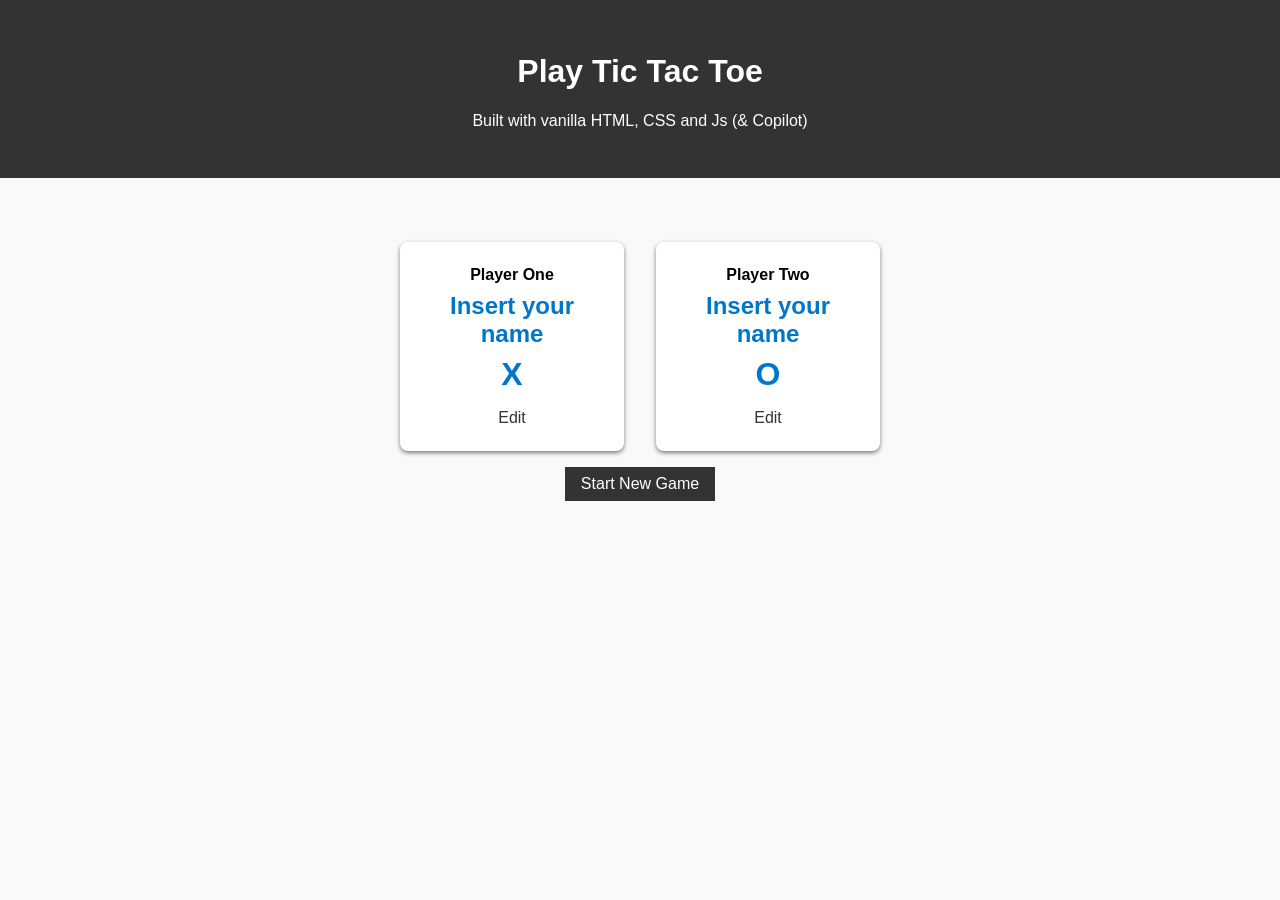
<file: index.html>
<!DOCTYPE html>
<html lang="en">

<head>
  <meta charset="UTF-8">
  <meta name="viewport" content="width=device-width, initial-scale=1.0">
  <title>Tic-Tac-Toe The Game</title>
  <link rel="preconnect" href="https://fonts.googleapis.com">
  <link rel="preconnect" href="https://fonts.gstatic.com" crossorigin>
  <link href="https://fonts.googleapis.com/css2?family=Source+Code+Pro&display=swap" rel="stylesheet">
  <link rel="stylesheet" href="styles/styles.css" />
  <link rel="stylesheet" href="styles/config.css" />
  <link rel="stylesheet" href="styles/game.css" />
  <link rel="stylesheet" href="styles/overlays.css" />
  <script src="scripts/config.js" defer></script>
  <script src="scripts/game.js" defer></script>
  <script src="scripts/app.js" defer></script>
</head>

<body>
  <div id="backdrop"></div>
  <header id="main-header">
    <h1>Play Tic Tac Toe</h1>
    <p> Built with vanilla HTML, CSS and Js (& Copilot)</p>
  </header>
  <main>
    <aside class="modal" id="config-overlay">
      <h2>Name registration</h2>
      <form id="player-form">
        <div class="form-control">
          <label for="player-name">Enter your name</label>
          <input type="text" id="player-name" name="player-name" required>
        </div>
        <p id="config-errors"></p>
        <div>
          <button class="btn btn-alt" type="reset" id="cancel-config-btn">Cancel</button>
          <button class="btn" type="submit">Confirm</button>
        </div>
      </form>
    </aside>
    <section id="game-config">
      <ol>
        <li>
          <article id="player-one-data">
            <h2>Player One</h2>
            <h3>Insert your name</h3>
            <p class="player-symbol">X</p>
            <button class="btn btn-alt" id="edit-player-one-btn" data-playerid="one">Edit</button>
          </article>
        </li>
        <li>
          <article id="player-two-data">
            <h2>Player Two</h2>
            <h3>Insert your name</h3>
            <p class="player-symbol">O</p>
            <button class="btn btn-alt" id="edit-player-two-btn" data-playerid="two">Edit</button>
          </article>
        </li>
      </ol>
      <button class="btn" id="start-game">Start New Game</button>
    </section>
    <section id="active-game">
      <article id="game-over">
        <h2>
          <span id="winner-game"></span>
        </h2>
        <p>Keep playing! </p>
      </article>
      <h3><span id="active-player-name"></span>'s turn !</h3>
      <ol id="game-board">
        <li data-col="1" data-row="1"></li>
        <li data-col="2" data-row="1"></li>
        <li data-col="3" data-row="1"></li>

        <li data-col="1" data-row="2"></li>
        <li data-col="2" data-row="2"></li>
        <li data-col="3" data-row="2"></li>

        <li data-col="1" data-row="3"></li>
        <li data-col="2" data-row="3"></li>
        <li data-col="3" data-row="3"></li>
      </ol>
    </section>
  </main>
</body>

</html>
</file>
<file: styles/styles.css>
body{
  margin: 0;
  font-family: 'Caveat', sans-serif;
  color: black;
  background-color: #f9f9f9;
}

#main-header{
  background-color: #333;
  color: white;
  padding: 2rem 5%;
  text-align: center;
}

.btn{
  font: inherit;
  background-color: #333;
  color: white;
  border: none;
  padding: 0.5rem 1rem;
  cursor: pointer;
}

.btn-alt{
  font: inherit;
  background-color:transparent;
  color: #333;
  border: none;
  padding: 0.5rem 1rem;
  cursor: pointer;
}

.btn:hover{
  background-color: #555;
}

.btn-alt:hover{
  background-color: #ddd;
}
</file>
<file: styles/config.css>
#config-overlay{
  text-align: center;
}

#config-overlay h2{
  margin: 0.5rem 0;
}

.form-control{
  width: 100%;
  padding: 0.5rem;
  margin: 0.5rem 0;
}

.form-control label{
  display: block;
  margin-bottom: 0.5rem;
  font-weight: bold;
}

.form-control input{
  font: inherit;
  width: 15rem;
  padding: 0.5rem;
  border: 1px solid #ccc;
}

.form-control input:focus{
  outline-color: #0077cc;
}

.error input{
  border-color: darkred;
  color: rgb(131, 13, 0);
  background-color:antiquewhite;
}

.error label{
  color: rgb(131, 13, 0);
}

#game-config{
  width: 90%;
  max-width: 40%;
  margin: 3rem auto;
  text-align: center;
}

#game-config ol{
  list-style: none;
  margin:0;
  padding: 0;
  display: flex;
}

#game-config li{
  width: 50%;
  margin:1rem;
  padding: 1rem;
  background-color: white;
  border-radius: 8px;
  box-shadow: 0 2px 4px rgba(0,0,0,0.5);
}

#game-config h2{
  margin: 0.5rem 0;
  font-size: 1rem;
}

#game-config h3{
  margin: 0.5rem 0;
  font-size: 1.5rem;
  color: #0077cc;
}

.player-symbol{
  font-size: 2rem;
  font-weight: bold;
  color: #0077cc;
  margin: 0.5rem 0;
}
</file>
<file: styles/game.css>
#active-game{
  display: none;
  text-align: center;
  margin: 3rem auto;
  width: 90%;
  max-width: 40%;
}

#game-over{
  display: none;
  text-align: center;
  margin: 3rem auto;
  width: 90%;
  max-width: 40rem;
  padding: 1rem;
  background-color: #0077cc;
  color: #f9f9f9;
  box-shadow: 0 2px 4px rgba(0,0,0,0.5);
  border-radius: 8px;
}

#game-over h2{
  font-size: 2rem;
  margin: 0.5rem 0;
}

#active-player-name{
  font-weight: bold;
  color: #0077cc;
  margin: 0.5rem 0;
  font-size: 2rem;
}

#game-board{
  display: grid;
  list-style: none;
  grid-template-columns: repeat(3, 6rem);
  grid-template-rows: repeat(3, 6rem);
  justify-content: center;
  gap: 1rem;
  margin: 2rem 0;
  padding: 0;
}

#game-board li{
  display: flex;
  justify-content: center;
  align-items: center;
  font-size: 2.5rem;
  font-weight: bolder;
  background-color: white;
  border-radius: 8px;
  box-shadow: 0 2px 4px rgba(0,0,0,0.5);
  cursor: pointer;
}

#game-board li:hover{
  background-color: #f9f9f9;
}

#game-board li.disabled{
  background-color: gray;
  color: white;
  cursor: default;
}
</file>
<file: styles/overlays.css>
.modal{
    display: none;
    position: fixed;
    left: 10%;
    top: 10%;
    width: 80%;
    background-color: white;
    padding: 40px;
    border-radius: 5px;
    box-shadow: 0 0 10px rgba(0,0,0,0.5);
    z-index: 100;
}

#backdrop{
    display: none;
    position: fixed;
    left: 0;
    top: 0;
    width: 100%;
    height: 100%;
    background-color: rgba(0,0,0,0.7);
}

@media (min-width: 768px){
    .modal{
        width: 30%;
        left: 30%;
    }
}
</file>
